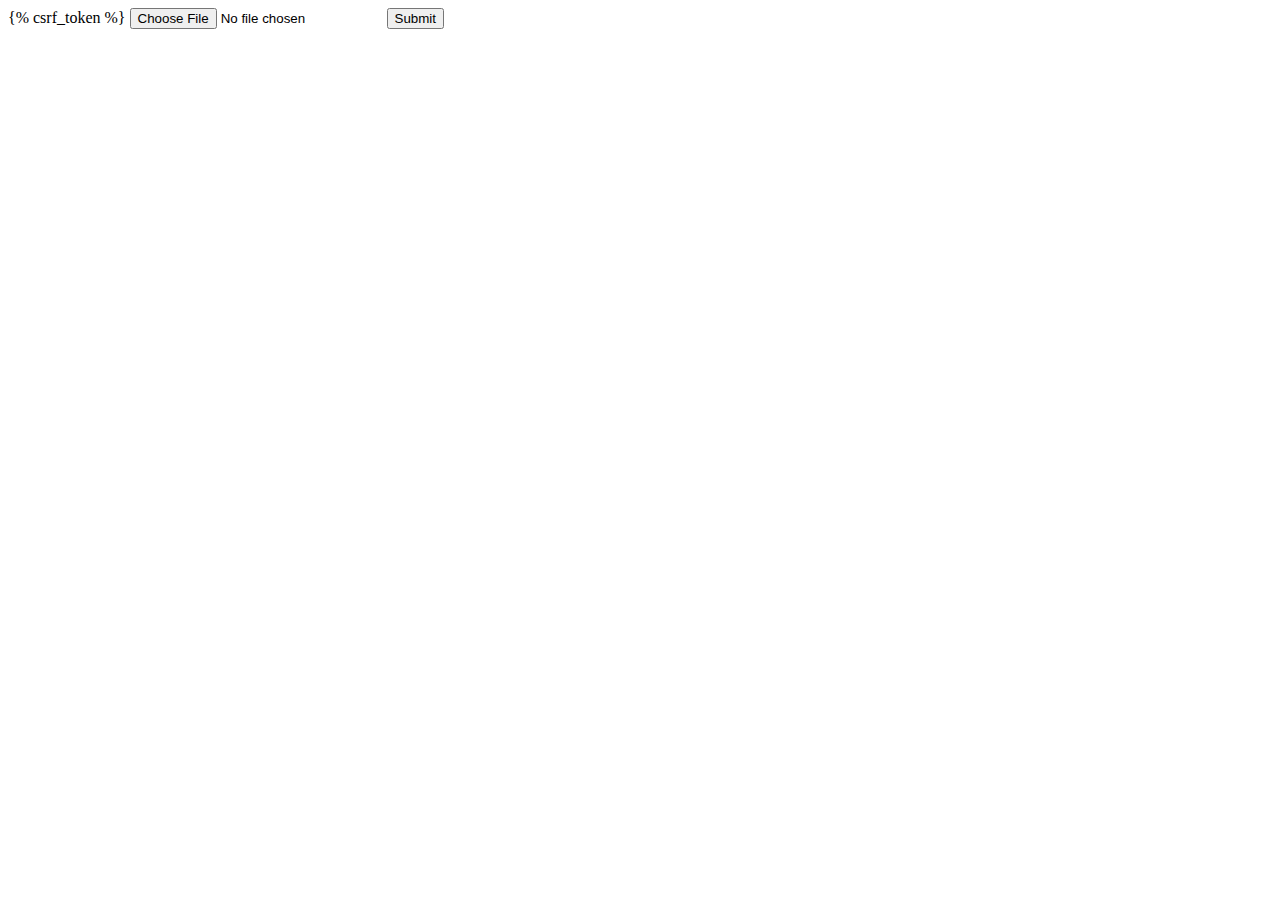
<file: waste_collector_tsp/main/templates/html/upload.html>
<!DOCTYPE html>
<html lang="en">
<head>
    <meta charset="UTF-8">
    <title>Upload</title>
</head>
<body>
    <form action="" method="post" enctype="multipart/form-data">
        {% csrf_token %}
        <input name="upload_file" type="file">
        <input type="submit">
    </form>
</body>
</html>
</file>
